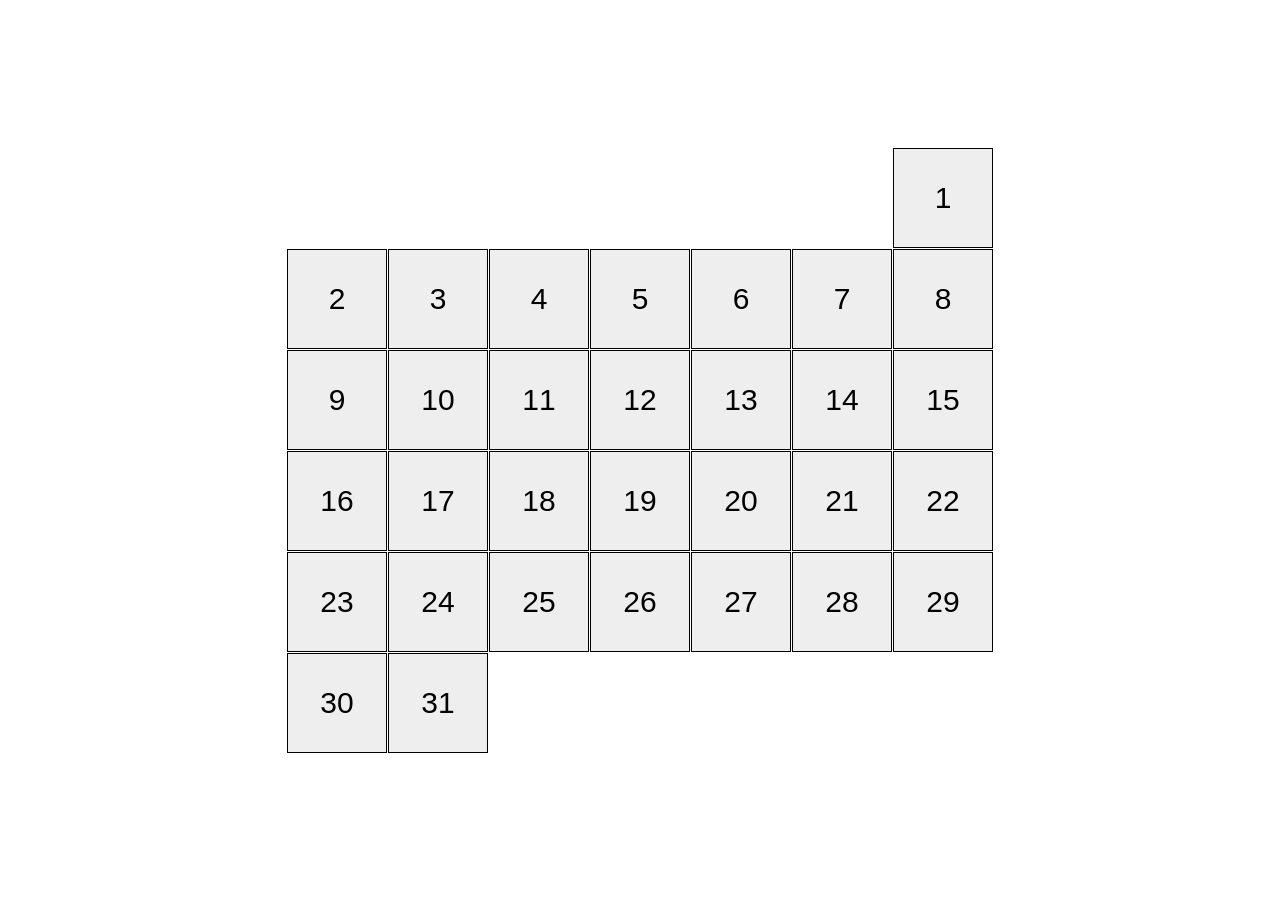
<file: index.html>
<!doctype html><html lang="en"><head><meta charset="utf-8"><meta name="viewport" content="width=device-width, initial-scale=1.0"><title>Calendar</title><link rel="stylesheet" href="index.fd03a649.css"></head><body> <div class="calendar calendar--month-length-31 calendar--start-day-sun"> <div class="calendar__day"></div> <div class="calendar__day"></div> <div class="calendar__day"></div> <div class="calendar__day"></div> <div class="calendar__day"></div> <div class="calendar__day"></div> <div class="calendar__day"></div> <div class="calendar__day"></div> <div class="calendar__day"></div> <div class="calendar__day"></div> <div class="calendar__day"></div> <div class="calendar__day"></div> <div class="calendar__day"></div> <div class="calendar__day"></div> <div class="calendar__day"></div> <div class="calendar__day"></div> <div class="calendar__day"></div> <div class="calendar__day"></div> <div class="calendar__day"></div> <div class="calendar__day"></div> <div class="calendar__day"></div> <div class="calendar__day"></div> <div class="calendar__day"></div> <div class="calendar__day"></div> <div class="calendar__day"></div> <div class="calendar__day"></div> <div class="calendar__day"></div> <div class="calendar__day"></div> <div class="calendar__day"></div> <div class="calendar__day"></div> <div class="calendar__day"></div> </div> </body></html>
</file>
<file: index.fd03a649.css>
body{justify-content:center;align-items:center;min-height:100vh;margin:0;display:flex}.calendar{box-sizing:border-box;flex-wrap:wrap;gap:1px;width:726px;padding-inline:10px;display:flex}.calendar__day{box-sizing:border-box;cursor:pointer;background-color:#eee;border:1px solid #000;width:100px;height:100px;transition:background-color .5s,transform .5s;position:relative}.calendar__day:before{content:"";color:#000;font-family:Arial,Helvetica,sans-serif;font-size:30px;position:absolute;top:50%;left:50%;transform:translate(-50%,-50%)}.calendar__day:hover{background-color:#ffbfcb;transform:translateY(-20px)}.calendar__day:first-child:before{content:"1"}.calendar__day:nth-child(2):before{content:"2"}.calendar__day:nth-child(3):before{content:"3"}.calendar__day:nth-child(4):before{content:"4"}.calendar__day:nth-child(5):before{content:"5"}.calendar__day:nth-child(6):before{content:"6"}.calendar__day:nth-child(7):before{content:"7"}.calendar__day:nth-child(8):before{content:"8"}.calendar__day:nth-child(9):before{content:"9"}.calendar__day:nth-child(10):before{content:"10"}.calendar__day:nth-child(11):before{content:"11"}.calendar__day:nth-child(12):before{content:"12"}.calendar__day:nth-child(13):before{content:"13"}.calendar__day:nth-child(14):before{content:"14"}.calendar__day:nth-child(15):before{content:"15"}.calendar__day:nth-child(16):before{content:"16"}.calendar__day:nth-child(17):before{content:"17"}.calendar__day:nth-child(18):before{content:"18"}.calendar__day:nth-child(19):before{content:"19"}.calendar__day:nth-child(20):before{content:"20"}.calendar__day:nth-child(21):before{content:"21"}.calendar__day:nth-child(22):before{content:"22"}.calendar__day:nth-child(23):before{content:"23"}.calendar__day:nth-child(24):before{content:"24"}.calendar__day:nth-child(25):before{content:"25"}.calendar__day:nth-child(26):before{content:"26"}.calendar__day:nth-child(27):before{content:"27"}.calendar__day:nth-child(28):before{content:"28"}.calendar__day:nth-child(29):before{content:"29"}.calendar__day:nth-child(30):before{content:"30"}.calendar__day:nth-child(31):before{content:"31"}.calendar.calendar--start-day-mon .calendar__day:first-child{margin-left:0}.calendar.calendar--start-day-tue .calendar__day:first-child{margin-left:101px}.calendar.calendar--start-day-wed .calendar__day:first-child{margin-left:202px}.calendar.calendar--start-day-thu .calendar__day:first-child{margin-left:303px}.calendar.calendar--start-day-fri .calendar__day:first-child{margin-left:404px}.calendar.calendar--start-day-sat .calendar__day:first-child{margin-left:505px}.calendar.calendar--start-day-sun .calendar__day:first-child{margin-left:606px}.calendar.calendar--month-length-28 .calendar__day:nth-child(n+29),.calendar.calendar--month-length-29 .calendar__day:nth-child(n+30),.calendar.calendar--month-length-30 .calendar__day:nth-child(n+31),.calendar.calendar--month-length-31 .calendar__day:nth-child(n+32){display:none}
/*# sourceMappingURL=index.fd03a649.css.map */
</file>
